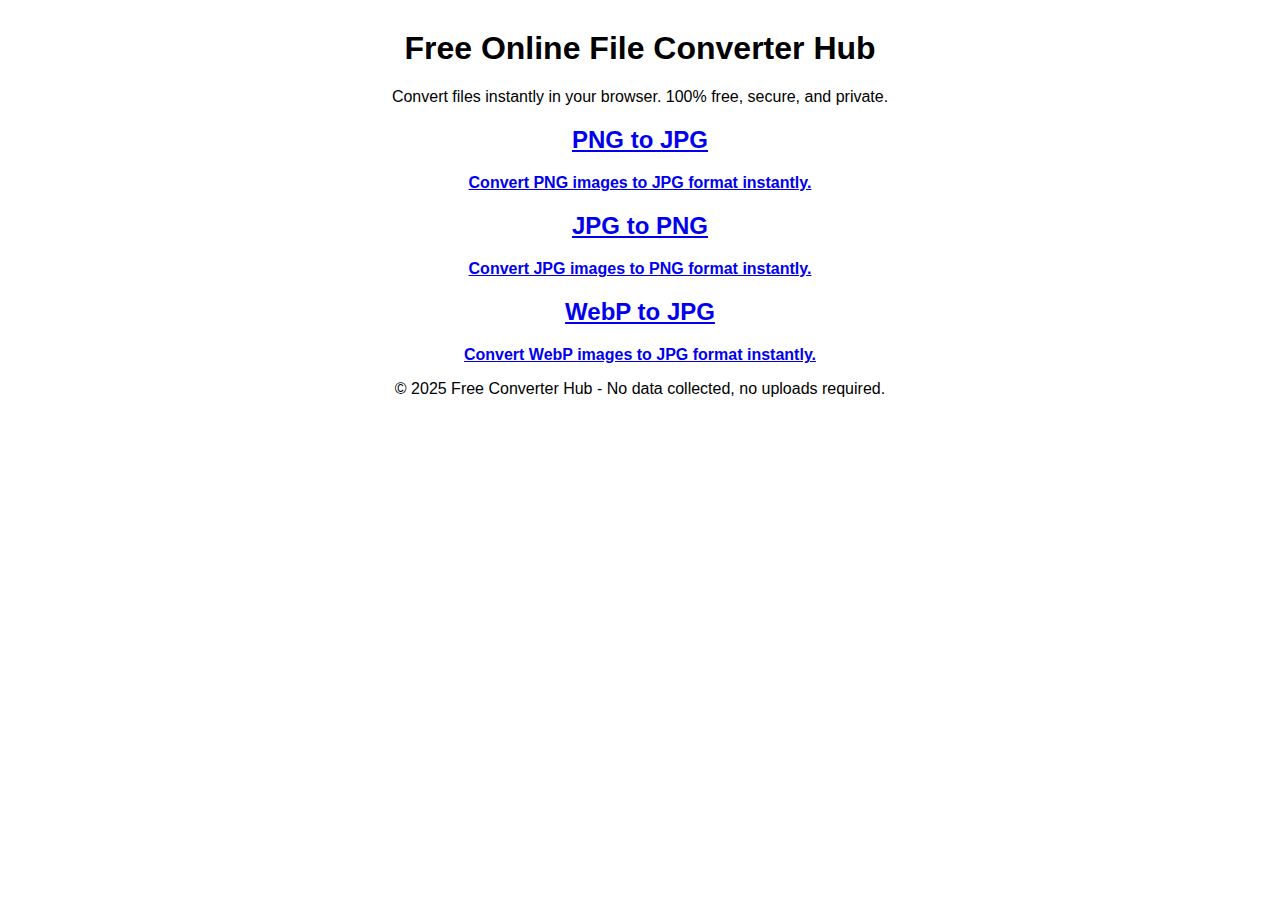
<file: index.html>
<!DOCTYPE html>
<html lang="en">
<head>
    <meta charset="UTF-8">
    <meta name="viewport" content="width=device-width, initial-scale=1.0">
    <meta name="description" content="Free online file converters: PNG to JPG, JPG to PNG, WebP to JPG, and more. No upload needed, instant results.">
    <title>Free Online File Converter Hub</title>
    <link rel="stylesheet" href="style.css">
</head>
<body>
    <header>
        <h1>Free Online File Converter Hub</h1>
        <p>Convert files instantly in your browser. 100% free, secure, and private.</p>
    </header>

    <main class="tool-list">
        <a href="png-to-jpg.html" class="tool-card">
            <h2>PNG to JPG</h2>
            <p>Convert PNG images to JPG format instantly.</p>
        </a>
        <a href="jpg-to-png.html" class="tool-card">
            <h2>JPG to PNG</h2>
            <p>Convert JPG images to PNG format instantly.</p>
        </a>
        <a href="webp-to-jpg.html" class="tool-card">
            <h2>WebP to JPG</h2>
            <p>Convert WebP images to JPG format instantly.</p>
        </a>
    </main>

    <footer>
        <p>© 2025 Free Converter Hub - No data collected, no uploads required.</p>
    </footer>
</body>
</html>
</file>
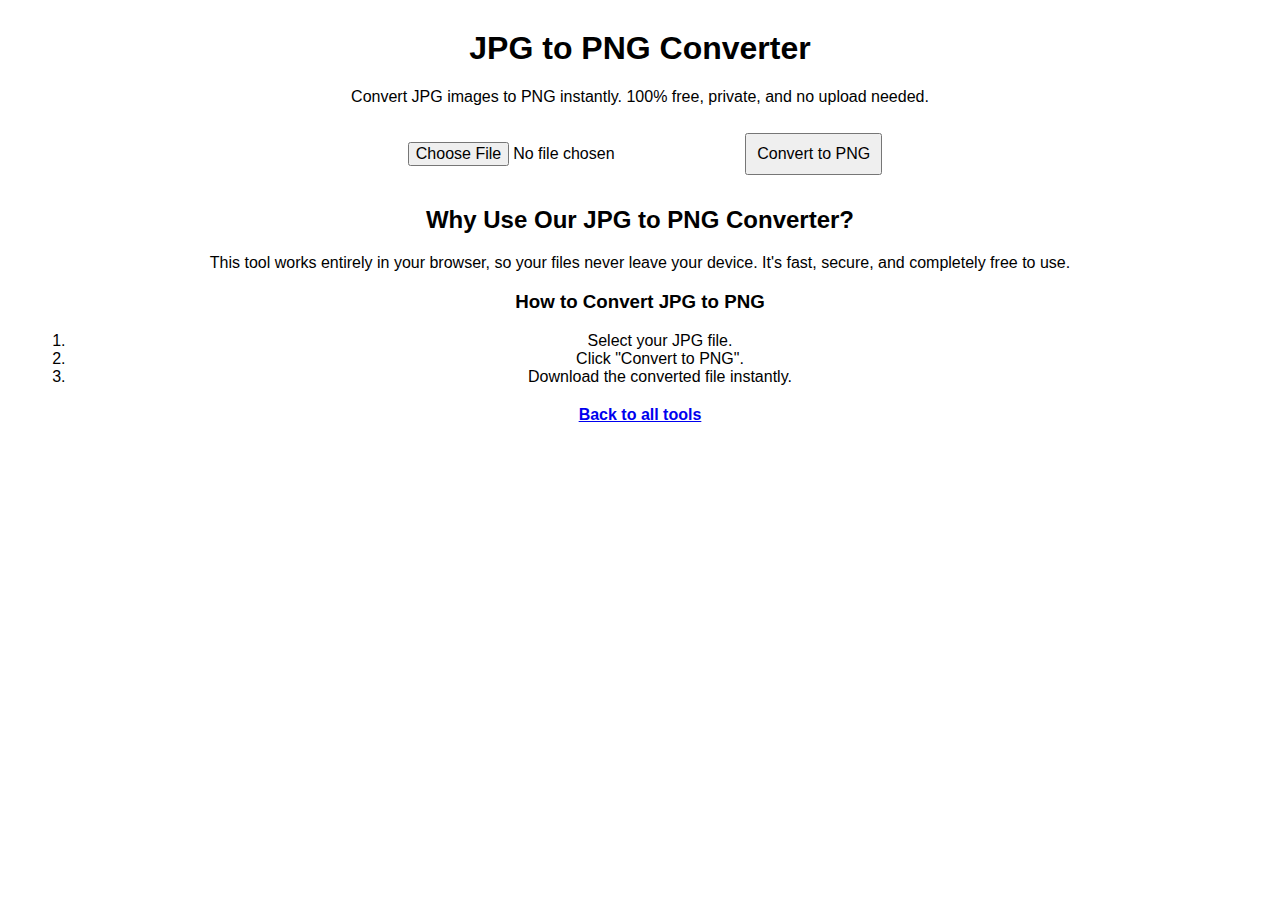
<file: jpg-to-png.html>
<!DOCTYPE html>
<html lang="en">
<head>
  <link rel="icon" type="image/png" href="favicon.png" />
  <meta charset="UTF-8" />
  <meta name="viewport" content="width=device-width, initial-scale=1" />
  <meta name="description" content="Free JPG to PNG converter - Convert JPG images to PNG instantly in your browser without uploading." />
  <title>JPG to PNG Converter - Free Online Tool</title>
  <link rel="stylesheet" href="style.css" />
</head>
<body>
  <header>
    <h1>JPG to PNG Converter</h1>
    <p>Convert JPG images to PNG instantly. 100% free, private, and no upload needed.</p>
  </header>

  <main class="converter">
    <input type="file" id="fileInput" accept="image/jpeg" />
    <button id="convertBtn">Convert to PNG</button>
    <a id="downloadLink" style="display:none;">Download PNG</a>
  </main>

  <section class="info">
    <h2>Why Use Our JPG to PNG Converter?</h2>
    <p>This tool works entirely in your browser, so your files never leave your device. It's fast, secure, and completely free to use.</p>
    <h3>How to Convert JPG to PNG</h3>
    <ol>
      <li>Select your JPG file.</li>
      <li>Click "Convert to PNG".</li>
      <li>Download the converted file instantly.</li>
    </ol>
  </section>

  <footer>
    <p><a href="index.html">Back to all tools</a></p>
  </footer>

  <script src="script.js"></script>
</body>
</html>
</file>
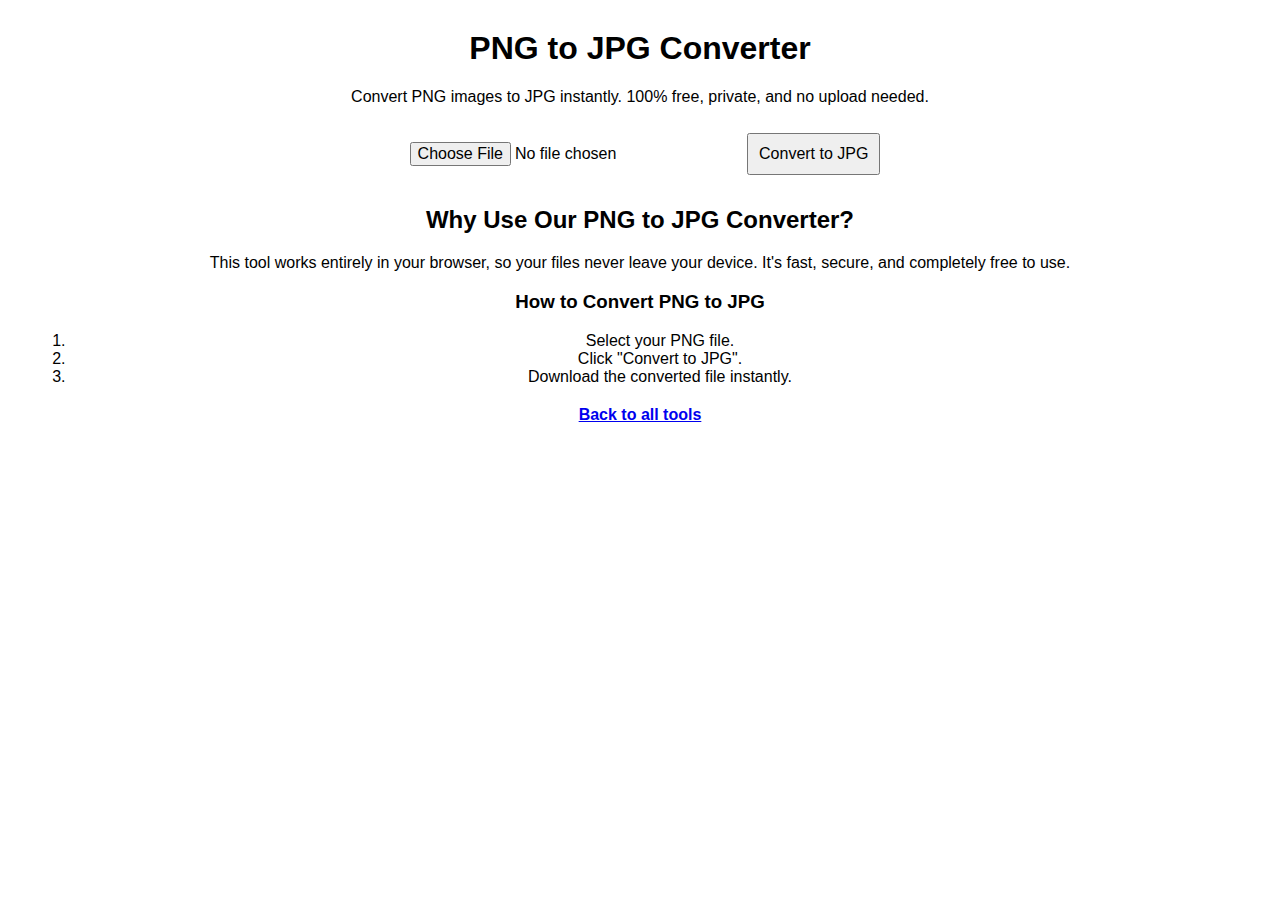
<file: png-to-jpg.html>
<!DOCTYPE html>
<html lang="en">
<head>
    <meta charset="UTF-8">
    <meta name="viewport" content="width=device-width, initial-scale=1.0">
    <meta name="description" content="Free PNG to JPG converter - Convert PNG images to JPG instantly in your browser without uploading.">
    <title>PNG to JPG Converter - Free Online Tool</title>
    <link rel="stylesheet" href="style.css">
</head>
<body>
    <header>
        <h1>PNG to JPG Converter</h1>
        <p>Convert PNG images to JPG instantly. 100% free, private, and no upload needed.</p>
    </header>

    <main class="converter">
        <input type="file" id="fileInput" accept="image/png">
        <button id="convertBtn">Convert to JPG</button>
        <a id="downloadLink" style="display:none;">Download JPG</a>
    </main>

    <section class="info">
        <h2>Why Use Our PNG to JPG Converter?</h2>
        <p>This tool works entirely in your browser, so your files never leave your device. It's fast, secure, and completely free to use.</p>
        <h3>How to Convert PNG to JPG</h3>
        <ol>
            <li>Select your PNG file.</li>
            <li>Click "Convert to JPG".</li>
            <li>Download the converted file instantly.</li>
        </ol>
    </section>

    <footer>
        <p><a href="index.html">Back to all tools</a></p>
    </footer>

    <script src="script.js"></script>
</body>
</html>
</file>
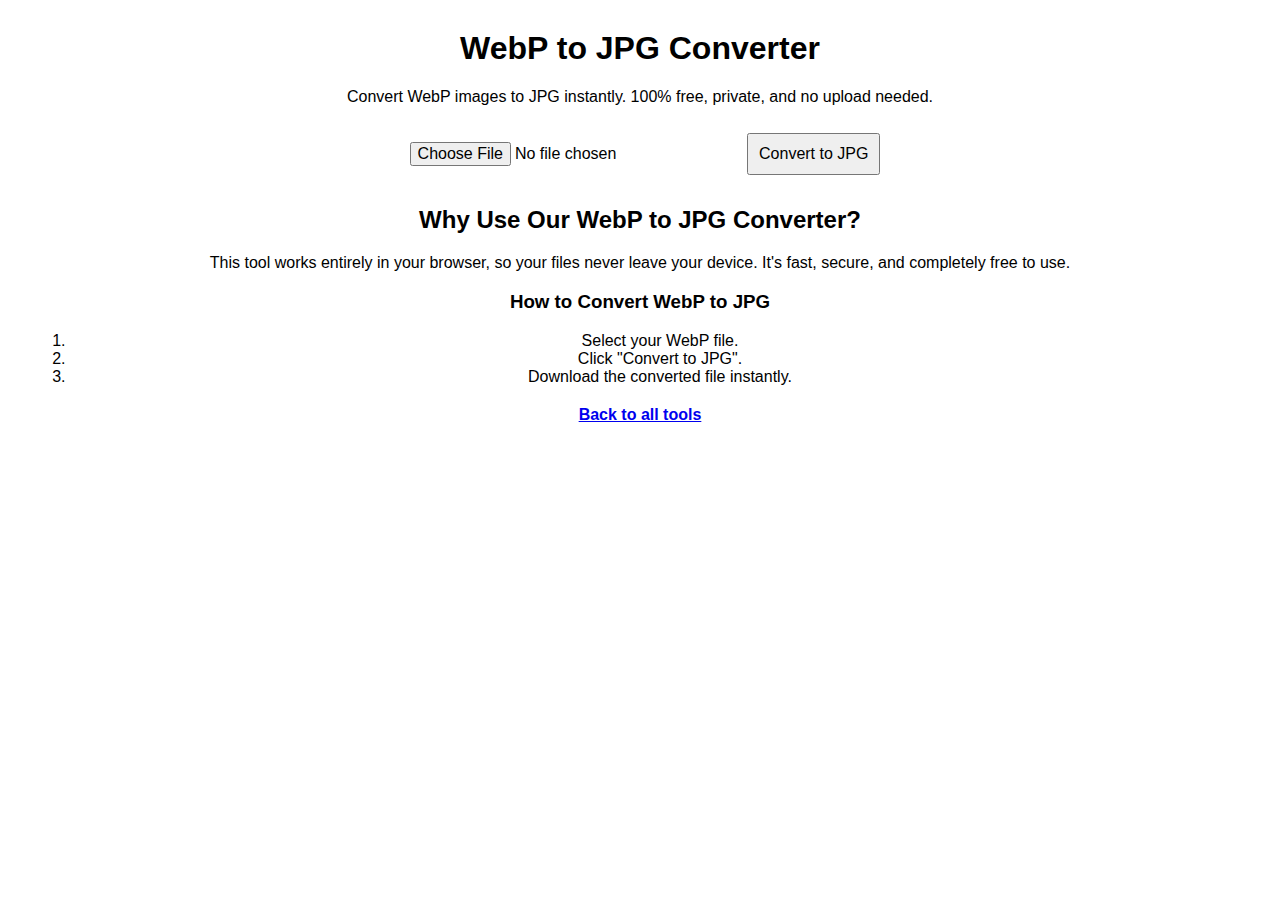
<file: webp-to-jpeg.html>
<!DOCTYPE html>
<html lang="en">
<head>
  <link rel="icon" type="image/png" href="favicon.png" />
  <meta charset="UTF-8" />
  <meta name="viewport" content="width=device-width, initial-scale=1" />
  <meta name="description" content="Free WebP to JPG converter – Convert WebP images to JPEG instantly in your browser without uploading." />
  <title>WebP to JPG Converter - Free Online Tool</title>
  <link rel="stylesheet" href="style.css" />
</head>
<body>
  <header>
    <h1>WebP to JPG Converter</h1>
    <p>Convert WebP images to JPG instantly. 100% free, private, and no upload needed.</p>
  </header>

  <main class="converter">
    <input type="file" id="fileInput" accept="image/webp" />
    <button id="convertBtn">Convert to JPG</button>
    <a id="downloadLink" style="display:none;">Download JPG</a>
  </main>

  <section class="info">
    <h2>Why Use Our WebP to JPG Converter?</h2>
    <p>This tool works entirely in your browser, so your files never leave your device. It's fast, secure, and completely free to use.</p>
    <h3>How to Convert WebP to JPG</h3>
    <ol>
      <li>Select your WebP file.</li>
      <li>Click "Convert to JPG".</li>
      <li>Download the converted file instantly.</li>
    </ol>
  </section>

  <footer>
    <p><a href="index.html">Back to all tools</a></p>
  </footer>

  <script>
    const fileInput = document.getElementById('fileInput');
    const convertBtn = document.getElementById('convertBtn');
    const downloadLink = document.getElementById('downloadLink');

    convertBtn.addEventListener('click', () => {
      if (!fileInput.files.length) {
        alert('Please select a WebP file first.');
        return;
      }

      const file = fileInput.files[0];
      const reader = new FileReader();

      reader.onload = (e) => {
        const img = new Image();
        img.onload = () => {
          const canvas = document.createElement('canvas');
          canvas.width = img.width;
          canvas.height = img.height;
          const ctx = canvas.getContext('2d');
          ctx.drawImage(img, 0, 0);

          // Output JPEG at 92% quality
          canvas.toBlob((blob) => {
            const url = URL.createObjectURL(blob);
            downloadLink.href = url;
            downloadLink.download = file.name.replace(/\.[^/.]+$/, '') + '.jpg';
            downloadLink.style.display = 'inline-block';
            downloadLink.textContent = 'Download JPG';
          }, 'image/jpeg', 0.92);
        };
        img.src = e.target.result;
      };

      reader.readAsDataURL(file);
    });
  </script>
</body>
</html>
</file>
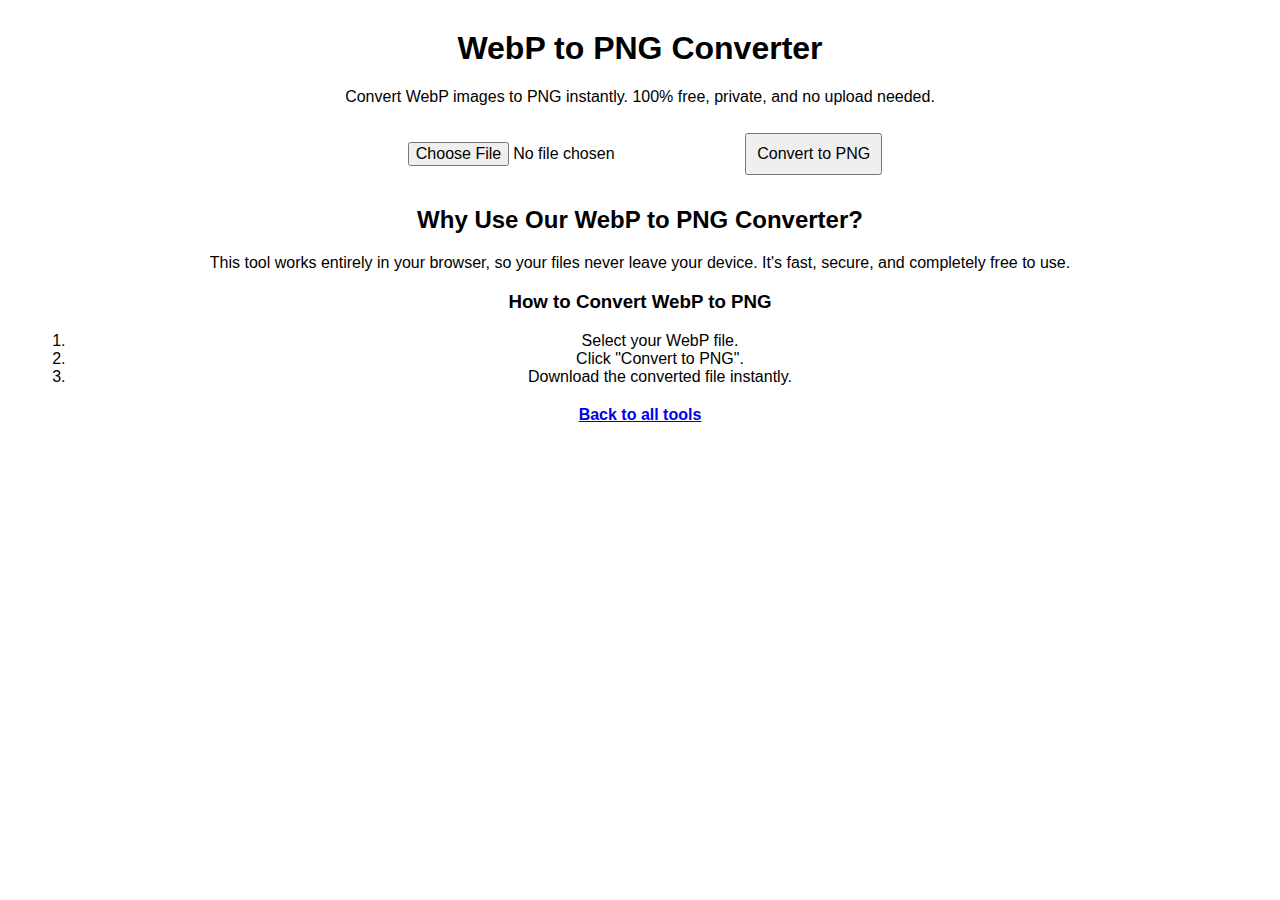
<file: webp-to-png.html>
<!DOCTYPE html>
<html lang="en">
<head>
  <link rel="icon" type="image/png" href="favicon.png" />
  <meta charset="UTF-8" />
  <meta name="viewport" content="width=device-width, initial-scale=1" />
  <meta name="description" content="Free WebP to PNG converter - Convert WebP images to PNG instantly in your browser without uploading." />
  <title>WebP to PNG Converter - Free Online Tool</title>
  <link rel="stylesheet" href="style.css" />
</head>
<body>
  <header>
    <h1>WebP to PNG Converter</h1>
    <p>Convert WebP images to PNG instantly. 100% free, private, and no upload needed.</p>
  </header>

  <main class="converter">
    <input type="file" id="fileInput" accept="image/webp" />
    <button id="convertBtn">Convert to PNG</button>
    <a id="downloadLink" style="display:none;">Download PNG</a>
  </main>

  <section class="info">
    <h2>Why Use Our WebP to PNG Converter?</h2>
    <p>This tool works entirely in your browser, so your files never leave your device. It's fast, secure, and completely free to use.</p>
    <h3>How to Convert WebP to PNG</h3>
    <ol>
      <li>Select your WebP file.</li>
      <li>Click "Convert to PNG".</li>
      <li>Download the converted file instantly.</li>
    </ol>
  </section>

  <footer>
    <p><a href="index.html">Back to all tools</a></p>
  </footer>

  <script src="script.js"></script>
</body>
</html>
</file>
<file: style.css>
body {
    font-family: Arial, sans-serif;
    text-align: center;
    margin: 30px;
}

input, select, button {
    margin: 10px;
    padding: 10px;
    font-size: 16px;
}

button {
    cursor: pointer;
}

a {
    display: block;
    margin-top: 20px;
    font-weight: bold;
}
</file>
